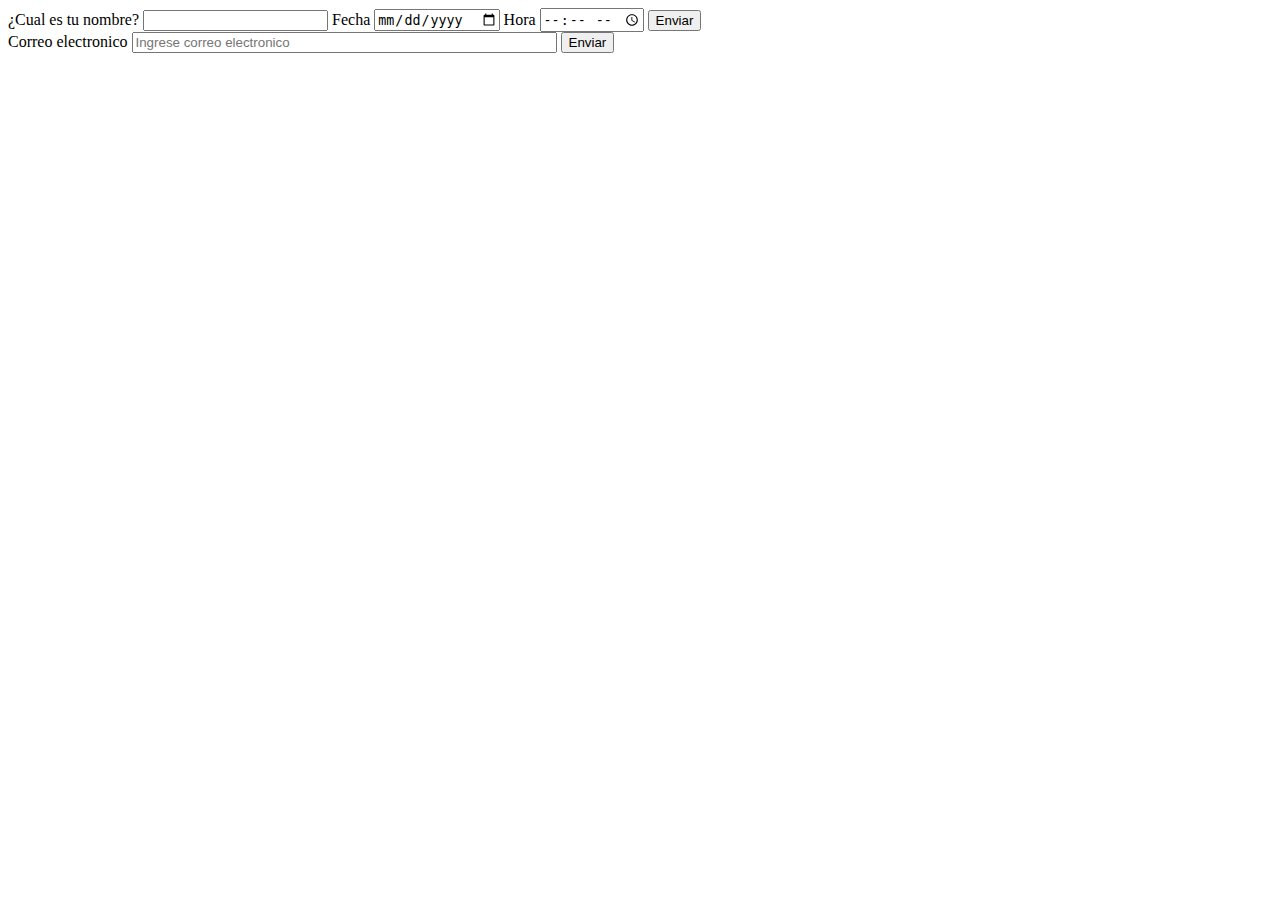
<file: sitioPrueba/index.html>
<!DOCTYPE html>
<html lang="en">
<head>
    <meta charset="UTF-8">
    <meta name="viewport" content="width=device-width, initial-scale=1.0">
    <!-- <link rel="stylesheet" href="style/style.css"> -->
    <title>Pagina 1</title>
</head>
<body>
 <form action="">
    <label for="nombre">
        <span>¿Cual es tu nombre?</span>
        <input type="text" name="" id="nombre">
    </label>
    <label for="¿Fecha?">
        <span>Fecha </span>
        <input type="date" name="" id="¿Fecha?">
    </label>
    <label for="time">
        <span>Hora</span>
        <input type="time" name="" id="time">
    </label>
    <label for="submit">
        <input type="submit" value="Enviar" >
    </label>
 </form>

 <form> 
<tr>
    <td>
        <label for="email">Correo electronico</label>
    </td>
    <td>
        <input type="email" name="email" id="email" placeholder="Ingrese correo electronico" size="50" maxlength="50" minlength="7" pattern="[a-zA-Z0-9._%+-]+@[a-zA-Z0-9.-]+\.[a-zA-Z]{2,}" title="Ingrese caractéres válidos para el correo" required> 
        <button type="submit">Enviar</button>
    </td>
</tr>
</form>
</body>
</html>
</file>
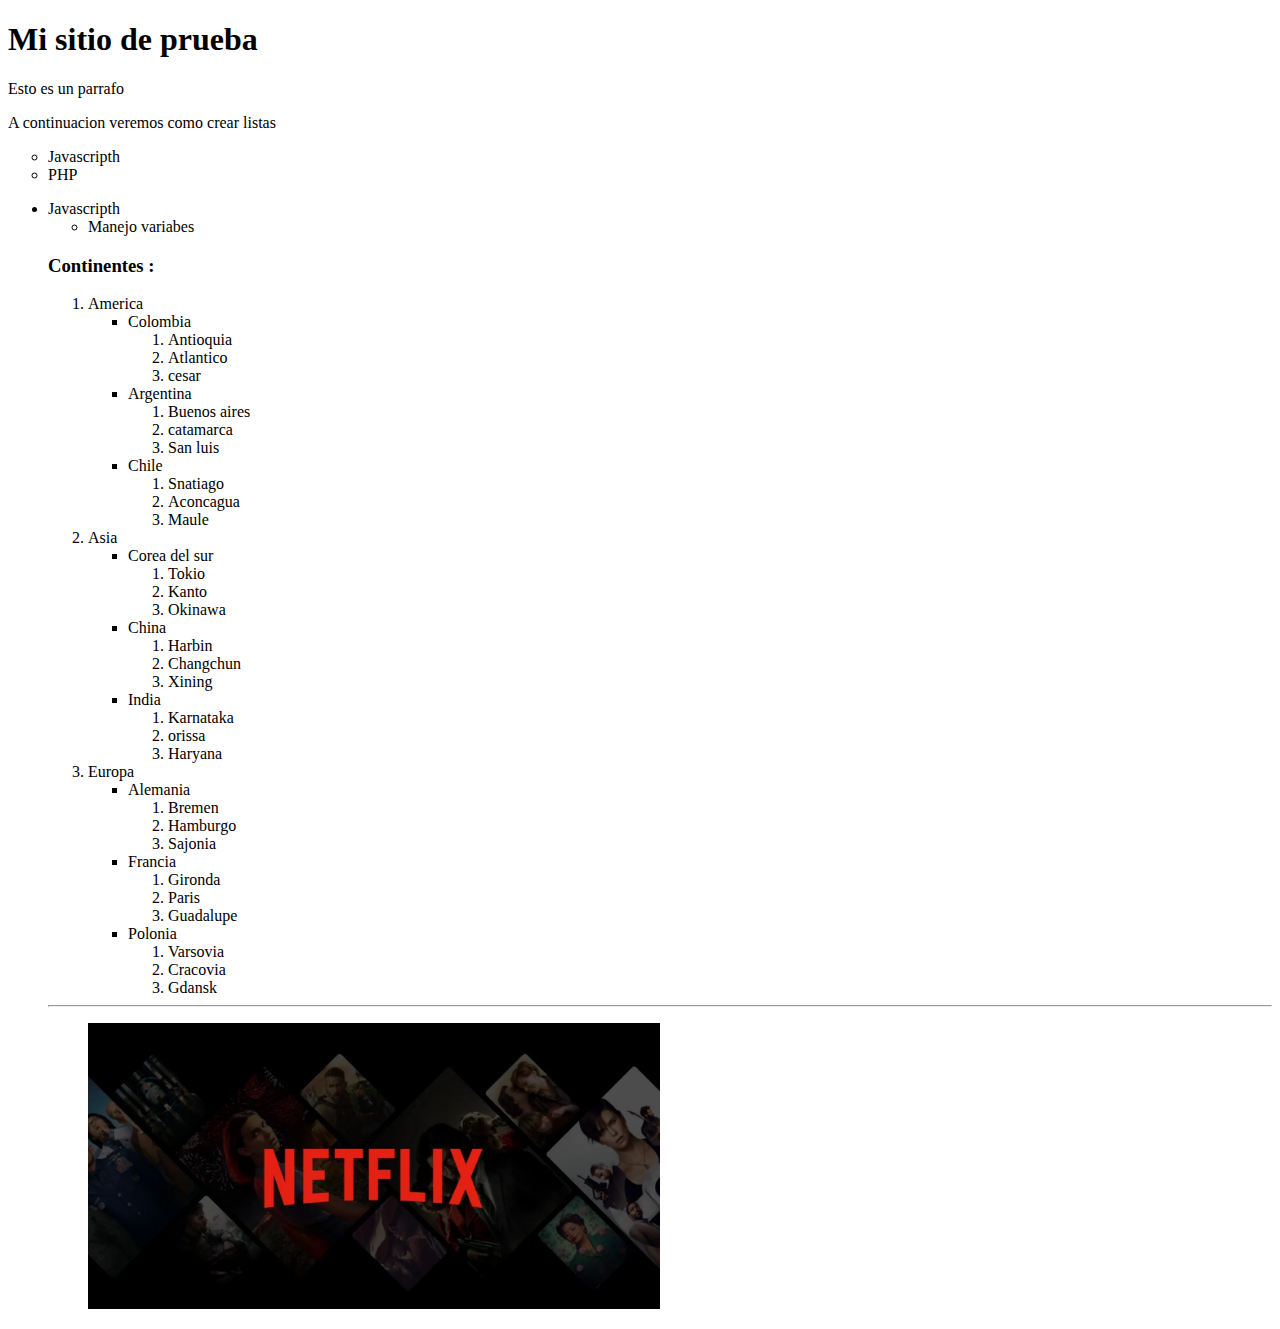
<file: sitioPrueba/aboutus.html>
<!DOCTYPE html>
<html lang="en">
<head>
    <meta charset="UTF-8">
    <meta name="viewport" content="width=device-width, initial-scale=1.0">
    <title>Document</title>
</head>
<body>
    <h1>Mi sitio de prueba</h1>
    <p>Esto es un parrafo</p>
    <div>
        <p>A continuacion veremos como crear listas</p>
    </div>
   <ul type = "circle">
    <li>Javascripth</li>
    <li>PHP</li>
   </ul>
   <ul>
    <li>Javascripth</li>
    <ul>
        <li>Manejo variabes</li>
    </ul>
   </ul>
   <ol>

 <h3>Continentes :</h3>
 <ol>
    <li>America</li>  
    <ul>
        <li>Colombia</li>
        <ol>
            <li>Antioquia</li>
            <li>Atlantico</li>
            <li>cesar</li>
        </ol>
        <li>Argentina</li>
         <ol>
            <li>Buenos aires</li>
            <li>catamarca</li>
            <li>San luis</li>
         </ol>
        <li>Chile</li>
        <ol>
            <li>Snatiago</li>
            <li>Aconcagua</li>
            <li>Maule</li>
        </ol>
    </ul>
    <li>Asia</li>
    <ul>
        <li>Corea del sur</li>
        <ol>
            <li>Tokio</li>
            <li>Kanto</li>
            <li>Okinawa</li>
        </ol>
        <li>China</li>
        <ol>
            <li>Harbin</li>
            <li>Changchun</li>
            <li>Xining</li>
        </ol>
        <li>India</li>
        <ol>
            <li>Karnataka</li>
            <li>orissa</li>
            <li>Haryana</li>
        </ol>
    </ul>
    <li>Europa</li>
    <ul>
        <li>Alemania</li>
        <ol>
            <li>Bremen</li>
            <li>Hamburgo</li>
            <li>Sajonia</li>
        </ol>
        <li>Francia</li>
        <ol>
            <li>Gironda</li>
            <li>Paris</li>
            <li>Guadalupe</li>
        </ol>
        <li>Polonia</li>
        <ol>
            <li>Varsovia</li>
            <li>Cracovia</li>
            <li>Gdansk</li>
        </ol>
    </ul>
 </ol>
 <hr> 
 <figure>
    <img src="./images/netflix.webp" width="50%" height="100%">
 </figure>
 
</body>
</html>
</file>
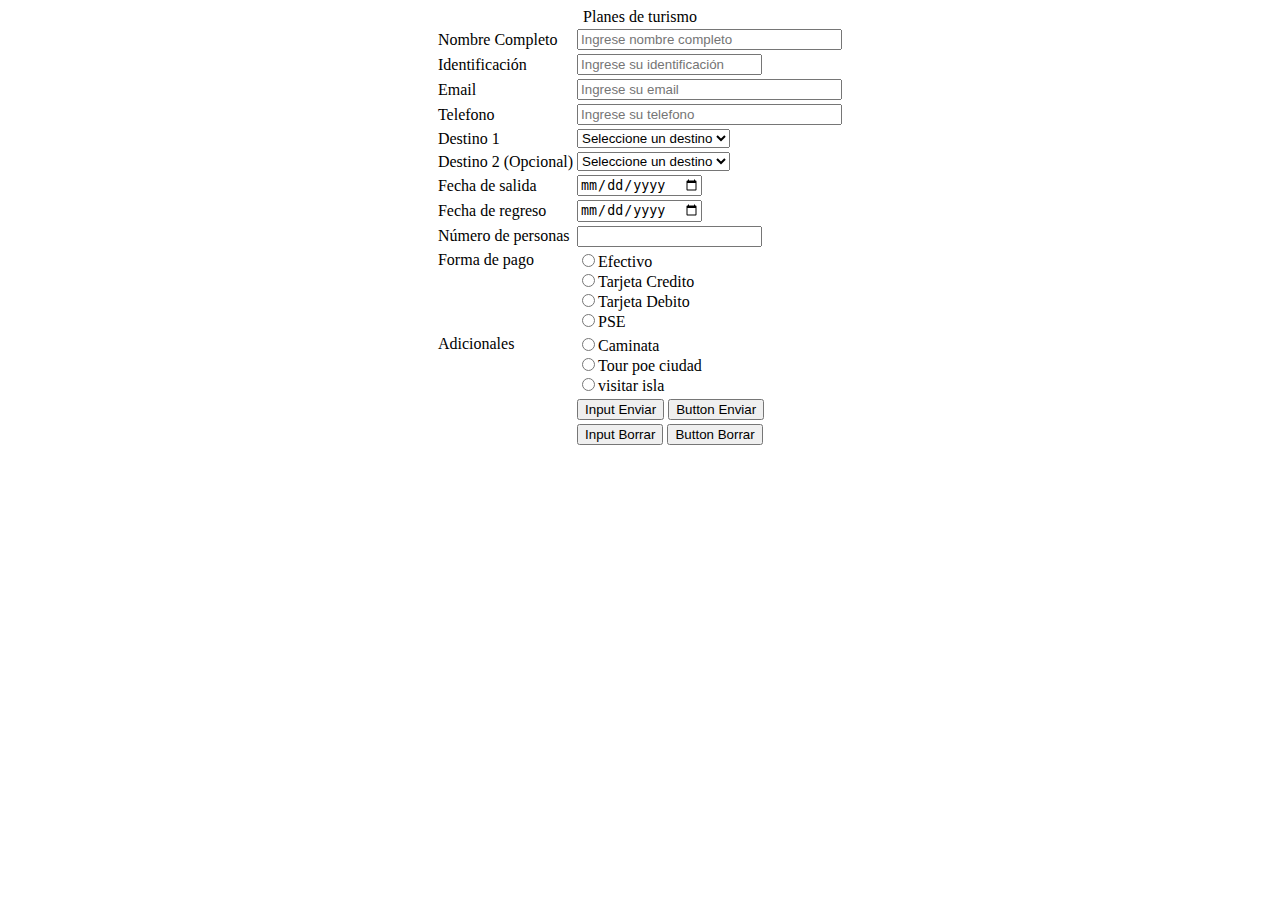
<file: sitioPrueba/index1.html>
<!DOCTYPE html>
<html lang="en">

<head>
    <meta charset="UTF-8" />
    <meta name="viewport" content="width=device-width, initial-scale=1.0" />
    <title>Formulario</title>
</head>

<body>
    <form>
        <table border="0" align="center">
            <caption>
                Planes de turismo
            </caption>
            <tr>
                <td>
                    <label for="fullname">Nombre Completo</label>
                </td>
                <td>
                    <input type="text" id="fullname" placeholder="Ingrese nombre completo" size="30" maxlength="30"
                        minlength="6" pattern="[A-Za-z ]+" autocomplete="on"
                        required title="El nombre completo es obligatorio. Ingrese solo letras y/o espacios">
                </td>
            </tr>
            <tr>
                <td>
                    <label for="iduser">Identificación</label>
                </td>
                <td>
                    <input type="number" id="iduser" placeholder="Ingrese su identificación" size="30" maxlength="15"
                        minlength="4" required autocomplete="off">
                </td>
            </tr>
            <tr>
                <td>
                    <label for="Email">Email</label>
                </td>
                <td>
                    <input type="email" id="Email" placeholder="Ingrese su email" size="30" maxlength="30" 
                        required 
                        autocomplete="off"
                        autocapitalize="off"
                        pattern="(?![.-])((?![.-][.-])[a-zA-Z\d.-]){0,63}[a-zA-Z\d]@((?!-)((?!--)[a-zA-Z\d-]){0,63}[a-zA-Z\d]\.){1,2}([a-zA-Z]{2,14}\.)?[a-zA-Z]{2,14}">
                </td>
            </tr>
            <tr>
                <td>
                    <label for="phone">Telefono</label>
                </td>
                <td>
                    <input type="tel" id="phone" placeholder="Ingrese su telefono" size="30" maxlength="15"
                        minlength="7" pattern="[0-9]{12}" required>
                </td>
            </tr>
            <tr>
                <td>
                    <Label for="Destination">Destino 1</Label>
                </td>
                <td>
                    <select name="Destination" id="Destination">
                        <option value="none" >Seleccione un destino</option>
                        <option value="Medellín">Medellín</option>
                        <option value="Cali">Cali</option>
                        <option value="Cartagena">Cartagena</option>
                        <option value="Pasto">Pasto</option>
                        <option value="Bogotá">Bogotá</option>
                        <option value="SantaMarta">Santa Marta</option>
                    </select>
                </td>
            </tr>
            <tr>
                <td>
                    <Label for="Destination2">Destino 2 (Opcional)</Label>
                </td>
                <td>
                    <select name="Destination2" id="Destination2">
                        <option value="None">Seleccione un destino</option>
                        <option value="Medellín">Medellín</option>
                        <option value="Cali">Cali</option>
                        <option value="Cartagena">Cartagena</option>
                        <option value="Pasto">Pasto</option>
                        <option value="Bogotá">Bogotá</option>
                        <option value="SantaMarta">Santa Marta</option>
                    </select>
                </td>
            </tr>
            <tr>
                <td>
                    <label for="Date_Leave" id="Date_Leave">Fecha de salida</label>
                </td>
                <td>
                    <input type="date">
                </td>
            </tr>
            <tr>
                <td>
                    <label for="Date_Return" id="Date_Return">Fecha de regreso</label>
                </td>
                <td>
                    <input type="date">
                </td>
            </tr>
            <tr>
                <td>
                    <label for="PeopleQuantity" id="PeopleQuantity">Número de personas</label>
                </td>
                <td>
                    <input type="number" min="0">
                </td>
            </tr>
            <tr>
                <td valign="top">
                    <label for="Payment" id="Payment">Forma de pago</label>
                </td>
                <td>
                    <input type="radio" name="Payment" id="Cash">Efectivo <br>
                    <input type="radio" name="Payment" id="CreditCard">Tarjeta Credito <br>
                    <input type="radio" name="Payment" id="DebitCard">Tarjeta Debito <br>
                    <input type="radio" name="Payment" id="PSE">PSE
                </td>
            </tr>
            <tr>
                <td valign="top">
                    <label for="option" id="option">Adicionales</label>
                </td>
                <td>
                    <input type="radio" name="option" id="Caminata">Caminata <br>
                    <input type="radio" name="option" id="Tour por ciudad">Tour poe ciudad <br>
                    <input type="radio" name="option" id="Visitar isla">visitar isla <br>
                </td>
            </tr>

            <tr>
                <td></td>
                <td>
                    <input type="submit" value="Input Enviar">
                    <button type="submit" id="send" name="send">
                        Button Enviar
                    </button>
                </td>
            </tr>
            <tr>
                <td></td>
                <td>
                    <input type="reset" value="Input Borrar">
                    <button type="reset" id="reset" name="reset">
                        Button Borrar
                    </button>
                </td>
            </tr>
           
        </table>
    </form>
</body>

</html>
</file>
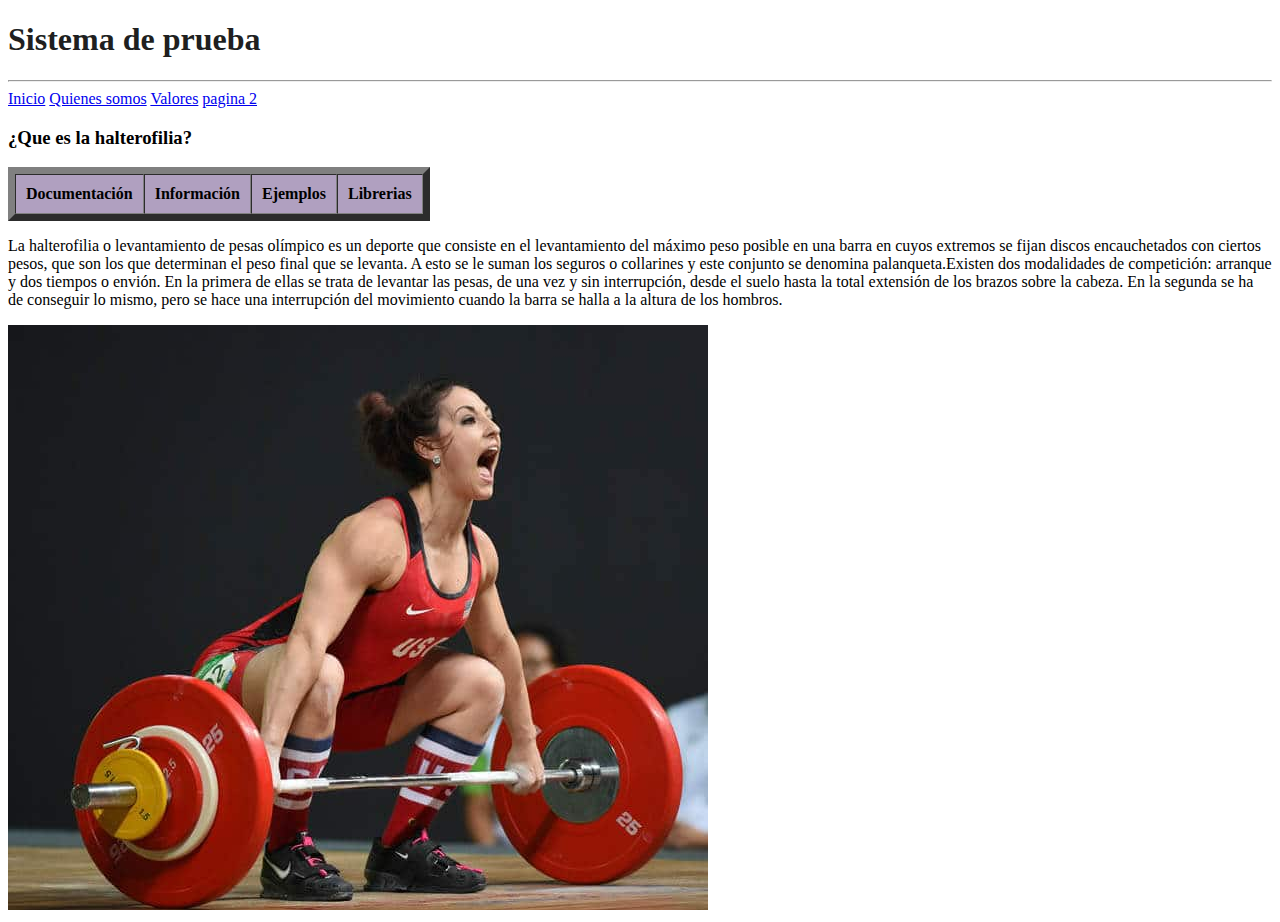
<file: sitioPrueba/pag3.html>
<!DOCTYPE html>
<html lang="en">
<head>
    <meta charset="UTF-8">
    <meta name="viewport" content="width=device-width, initial-scale=1.0">
    <title>Document</title>
</head>
<body>
    <h1 style="color: rgb(32, 31, 31);"> Sistema de prueba</h1>
    <hr>
    <a href="pag3.html">Inicio</a>
    <a href="/index.html">Quienes somos</a>
    <a href="contactues.html">Valores</a>
    <a href="aboutus.html">pagina 2 </a>
    

    <h3>¿Que es la halterofilia?</h3>
    <table border="7" cellspacing ="0" cellpadding = "10" bgcolor = "blanco"> 
        <thead>
            <th>Documentación</th>
            <th>Información</th>
            <th>Ejemplos</th>
            <th>Librerias</th>
        </thead>
        </table>
    <p>
        La halterofilia o levantamiento de pesas olímpico es un deporte que consiste en el levantamiento del máximo peso posible en una barra en cuyos extremos se fijan discos encauchetados con ciertos pesos, que son los que determinan el peso final que se levanta. A esto se le suman los seguros o collarines y este conjunto se denomina palanqueta.Existen dos modalidades de competición: arranque y dos tiempos o envión. En la primera de ellas se trata de levantar las pesas, de una vez y sin interrupción, desde el suelo hasta la total extensión de los brazos sobre la cabeza. En la segunda se ha de conseguir lo mismo, pero se hace una interrupción del movimiento cuando la barra se halla a la altura de los hombros.
    </p>

    <a href="./docs/Libro-ActualizacinenHalterofiliapraxisyacademiaunobjetivocomun.pdf" title="Lectura para que no se le olvide">
    <img src="./images/halterofilia.jpg" alt="">
    </a>
    
    <a href=""></a>
</body>
</html>
</file>
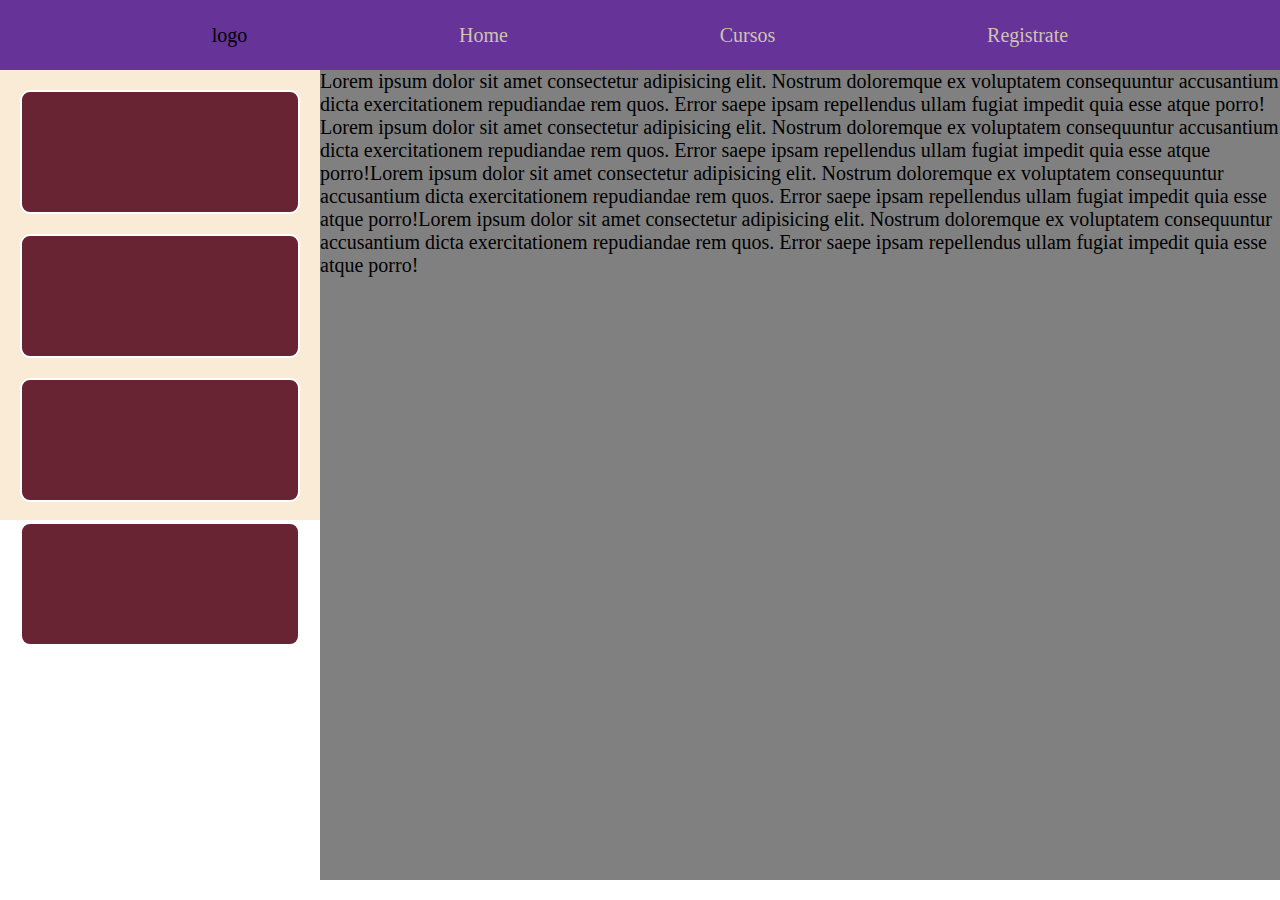
<file: sitioPrueba/Prueba.html>
<!DOCTYPE html>
<html lang="en">
<head>
    <meta charset="UTF-8">
    <meta name="viewport" content="width=device-width, initial-scale=1.0">
    <title>Document</title>
    <link rel="stylesheet" href="style/style.css">
</head>
<body>
  <header>
    <nav>
        <ul class="barra_nav">
            <li class="list_nav" id="nav1">logo</li>
            <li class="list_nav" id="nav2"> Home</li>
            <li class="list_nav" id="nav3">Cursos</li>
            <li class="list_nav" id="nav4">Registrate</li>
        </ul>
    </nav>
  </header>
  <main>
    <div class="conteiner">
    <aside class="lateral">
        <article class="article_aside">
            <div></div>
        </article>
        <article class="article_aside">
            <div></div>
        </article>
        <article class="article_aside">
            <div></div>
        </article>
        <article class="article_aside">
            <div></div>
        </article>
      </aside>
      <div class="content">
    <p>Lorem ipsum dolor sit amet consectetur adipisicing elit. Nostrum doloremque ex voluptatem consequuntur accusantium dicta exercitationem repudiandae rem quos. Error saepe ipsam repellendus ullam fugiat impedit quia esse atque porro! Lorem ipsum dolor sit amet consectetur adipisicing elit. Nostrum doloremque ex voluptatem consequuntur accusantium dicta exercitationem repudiandae rem quos. Error saepe ipsam repellendus ullam fugiat impedit quia esse atque porro!Lorem ipsum dolor sit amet consectetur adipisicing elit. Nostrum doloremque ex voluptatem consequuntur accusantium dicta exercitationem repudiandae rem quos. Error saepe ipsam repellendus ullam fugiat impedit quia esse atque porro!Lorem ipsum dolor sit amet consectetur adipisicing elit. Nostrum doloremque ex voluptatem consequuntur accusantium dicta exercitationem repudiandae rem quos. Error saepe ipsam repellendus ullam fugiat impedit quia esse atque porro!</p>
   </div>
   </div>
  </main>
</body>
</html>
</file>
<file: sitioPrueba/style/style.css>
* {
    box-sizing: border-box;
    padding: 0;
    margin: 0;
}

html {
    font-size: 62.5%;
}

.barra_nav {
    background-color:rebeccapurple;
    width: 100%;
    height: 70px;
    display: flex;
    justify-content: space-evenly;
    list-style: none;
    align-items: center;
}
.list_nav {
    color: rgb(207, 194, 178);
    font-size: 2.0rem;
}
#nav1 {
    color: black;
}
.conteiner{
    display: flex;
}
.lateral {
    background-color: antiquewhite;
    width: 25%;
    min-width: 320px;
    height: 50vh;
}
.article_aside {
    border-radius: 10px;
    border: 2px solid white;
    background-color: rgb(104, 36, 50);
    margin: 20px;
    padding: 60px;
}
.content {
    display: flex;
    background-color: gray;
    width: 85vw;
    min-width: 320px;
    min-height: 800px;
    height: 90vh;
    font-size: 2.0rem;
}
</file>
